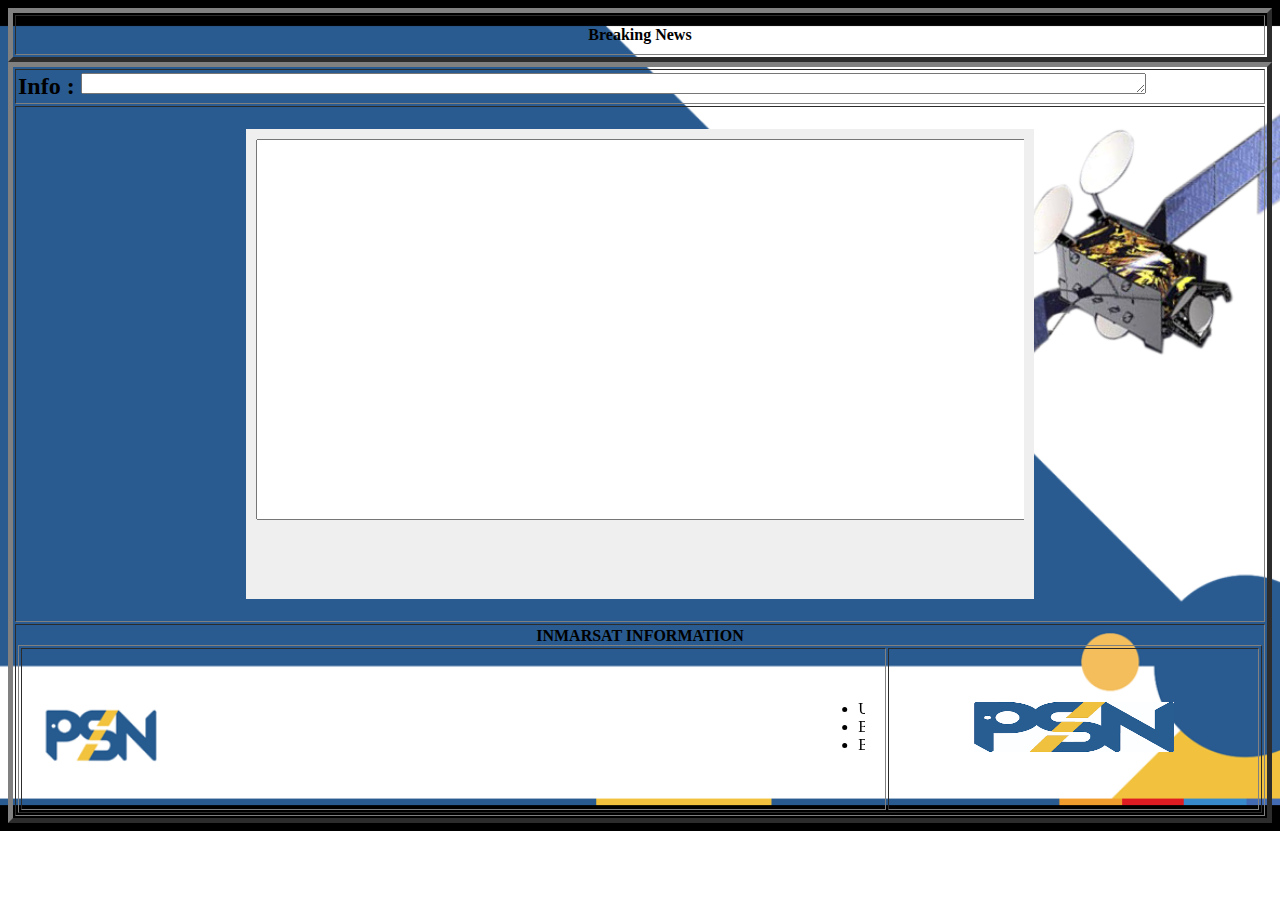
<file: index.html>
<!DOCTYPE html>
<html>
<head>
<meta http-equiv="Content-Type" content="text/html; charset=iso-8859-1" />
<link rel="stylesheet" type="text/css" href="style.css">
<title>Breaking News NMC</title>
<style type="text/css">
<!--
.style3 {
	font-size: 24px;
	font-weight: bold;
}
-->
 body
        {
            background-image: url('cover.png');
            background-repeat: no-repeat;
            background-size: cover;
        }
</style>
</head>

<body>
<table width="100%" border="5" cellpadding="10">
  <tr>
    <td><div align="center"><strong>Breaking News </strong></div></td>
  </tr>
</table>
<table width="100%" height="166%" border="5%" cellpadding="2">
  <tr>
    <td height="29"><span class="style3">Info :
        <textarea rows = "1" cols = "130" name = "description"></textarea>
		 </span>
	</td>
  </tr>
  <tr>
    <td height="100%">
	  	<div class=malasngoding-slider autoplaySpeed: 2500 >
		<div class=isi-slider>
			<textarea rows = "25" cols = "95" name = "description"></textarea>
			<textarea rows = "25" cols = "94" name = "description"></textarea>
			<textarea rows = "25" cols = "95" name = "description"></textarea>
			<textarea rows = "25" cols = "94" name = "description"></textarea>
		</div>
	</div>
	</td>
  </tr>
  <tr>
    <td height="151"><div align="center"><strong>INMARSAT INFORMATION
      </strong>
    </div>
      <table width="100%" border="1" cellpadding="20">
        <tr>
          <td width="70%" height="120"><marquee>
		  <ul>
		    <li>Update kurs jual penutupan per 16 Juni 2023 (Rp15.018 ~ Rp15.000) untuk periode 19-25 Juni 2023:</li>
		    <li>Biaya Aktivasi : $111/Rp1.665.000 (Inc. PPn 11%) </li>
		    <li>Biaya Deaktivasi : $55.5/Rp832.500 (Inc. PPn 11%) </li>
		    </ul>
          </marquee></td>
          <td width="20"><div align="center"><img src="PSN.png" width="200" height="50" /></div></td>
        </tr>
    </table></td>
  </tr>
</table>
</body>
</html>
</file>
<file: style.css>
h2{
	font-family: sans-serif;
	font-weight: normal;
}
 
.malasngoding-slider { 
	border: 10px solid #efefef; 
	position: relative; 
	overflow: hidden; 
	background: #efefef;
}
 
.malasngoding-slider { 
	margin:20px auto;
	width: 768px;
	height: 450px; 
}
 
.isi-slider img { 
	width: 768px;
	height: 450px; 
	float: left;
}
 
.isi-slider { 
	position: absolute; 
	width:3900px;  
 
	/*pengaturan durasi lama tampil gambar bisa di atur di bawah ini*/
	animation-name:slider;
	animation-duration:16s;
	animation-timing-function: ease-in-out;
	animation-iteration-count:infinite;
	-webkit-animation-name:slider;
	-webkit-animation-duration:16s;
	-webkit-animation-timing-function: ease-in-out;
	-webkit-animation-iteration-count:infinite;
	-moz-animation-name:slider;
	-moz-animation-duration:16s;
	-moz-animation-timing-function: ease-in-out;
	-moz-animation-iteration-count:infinite;
	-o-animation-name:slider;
	-o-animation-duration:16s;
	-o-animation-timing-function: ease-in-out;
	-o-animation-iteration-count:infinite;
}
 
 
/*saat gambar di hover oleh cursor mouse maka berhenti slide*/
.isi-slider:hover { 
	-webkit-animation-play-state:paused; 
	-moz-animation-play-state:paused; 
	-o-animation-play-state:paused; 
	animation-play-state:paused; }
}
 
.isi-slider img { 
	float: right; 
}
 
.malasngoding-slider:after { 
	font-size: 150px; 
	position: absolute; 
	z-index: 12; 
	color: rgba(255,255,255, 0); 
	left: 300px; top: 80px; 
	-webkit-transition: 1s all ease-in-out; 
	-moz-transition: 1s all ease-in-out; 
	transition: 1s all ease-in-out; 
}
 
.malasngoding-slider:hover:after { 
	color: rgba(255,255,255, 0.6);  
}
 
 
 
@-moz-keyframes slider {     
	0% {
		left: 0; opacity: 0; 
	}     
	2% {
		opacity: 1; 
	}     
	20% {
		left: 0; opacity: 1; 
	}     
	21% {
		opacity: 0; 
	}     
	24% {
		opacity: 0; 
	}     
	25% {
		left: -768px; opacity: 1; 
	}       
	45% {
		left: -768px; opacity: 1; 
	}     
	46% {
		opacity: 0; 
	}     
	48% {
		opacity: 0; 
	}     
	50% {
		left: -1536px; opacity: 1; 
	}     
	70% {
		left: -1536px; opacity: 1; 
	}     
	72% {
		opacity: 0; 
	}     
	74% {
		opacity: 0; 
	}    
	75% {
		left: -2304px; opacity: 1; 
	}   	
	95% {
		left: -2304px; opacity: 1; 
	}   	
	97% { 
		left: -2304px; opacity: 0;
	}   	
	100% {
		left: 0; opacity: 0; 
	}
} 
 
@-webkit-keyframes slider {     
	0% {
		left: 0; opacity: 0; 
	}     
	2% {
		opacity: 1; 
	}     
	20% {
		left: 0; opacity: 1; 
	}     
	21% {
		opacity: 0; 
	}     
	24% {
		opacity: 0; 
	}     
	25% {
		left: -768px; opacity: 1; 
	}       
	45% {
		left: -768px; opacity: 1; 
	}     
	46% {
		opacity: 0; 
	}     
	48% {
		opacity: 0; 
	}     
	50% {
		left: -1536px; opacity: 1; 
	}     
	70% {
		left: -1536px; opacity: 1; 
	}     
	72% {
		opacity: 0; 
	}     
	74% {
		opacity: 0; 
	}    
	75% {
		left: -2304px; opacity: 1; 
	}   	
	95% {
		left: -2304px; opacity: 1; 
	}   	
	97% { 
		left: -2304px; opacity: 0;
	}   	
	100% {
		left: 0; opacity: 0; 
	}
} 
 
 
@keyframes slider {     
	0% {
		left: 0; opacity: 0; 
	}     
	2% {
		opacity: 1; 
	}     
	20% {
		left: 0; opacity: 1; 
	}     
	21% {
		opacity: 0; 
	}     
	24% {
		opacity: 0; 
	}     
	25% {
		left: -768px; opacity: 1; 
	}     
	45% {
		left: -768px; opacity: 1; 
	}     
	46% {
		opacity: 0; 
	}     
	48% {
		opacity: 0; 
	}     
	50% {
		left: -1536px; opacity: 1; 
	}     
	70% {
		left: -1536px; opacity: 1; 
	}     
	72% {
		opacity: 0; 
	}     
	74% {
		opacity: 0; 
	}    
	75% {
		left: -2304px; opacity: 1; 
	}   	
	95% {
		left: -2304px; opacity: 1; 
	}   	
	97% { 
		left: -2304px; opacity: 0; 
	} 
 
	100% {
		left: 0; opacity: 0; 
	}
}
</file>
